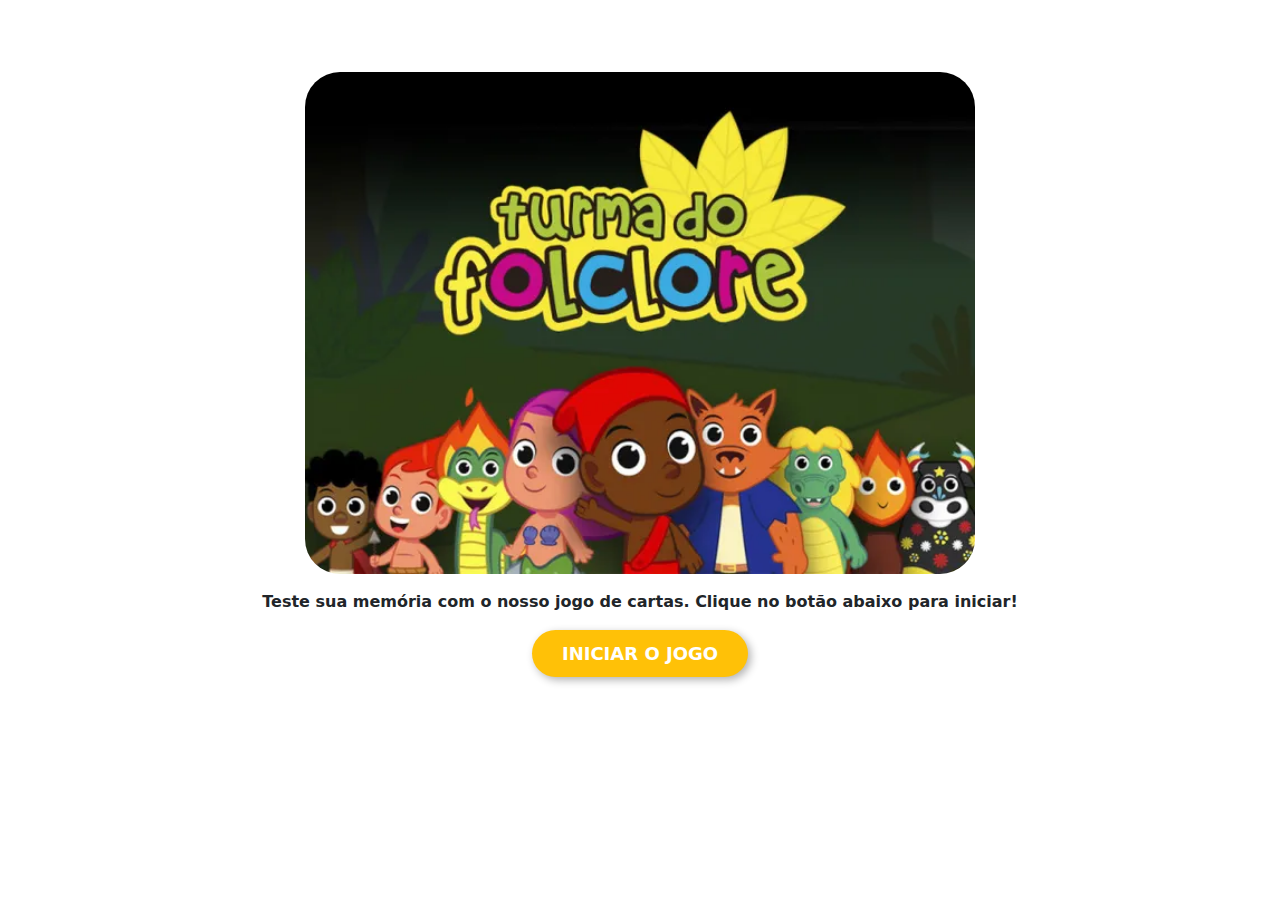
<file: index.html>
<!DOCTYPE html>
<html lang="pt-BR">

<head>
    <meta charset="UTF-8">
    <meta name="viewport" content="width=device-width, initial-scale=1">
    <title>Jogo da Memória</title>
    <link rel="shortcut icon" href="../imagens/icon.png" type="image/x-icon">

    <link href="https://cdn.jsdelivr.net/npm/bootstrap@5.3.3/dist/css/bootstrap.min.css" rel="stylesheet"
        integrity="sha384-QWTKZyjpPEjISv5WaRU9OFeRpok6YctnYmDr5pNlyT2bRjXh0JMhjY6hW+ALEwIH" crossorigin="anonymous">
    <link href="https://cdn.jsdelivr.net/npm/bootstrap-icons/font/bootstrap-icons.css" rel="stylesheet">

    <link rel="stylesheet" href="jogo-da-memoria.css">

</head>

<body>

        <!--Conteúdo Principal-->
<main role="main" class="container mt-5">
        <!-- Cronômetro escondido inicialmente -->
        <div id="game-timer" class="d-none">
            Tempo: <span class="timer">00</span>
        </div>

        <div id="game-board" class="my-4"></div>

        <div id="start-screen" class="text-center">
            <img src="gameimagens/image.png" alt="Imagem ilustrativa do jogo" id="banner-game" class="img-fluid mb-3">
            <p><b>Teste sua memória com o nosso jogo de cartas. Clique no botão abaixo para iniciar!</b></p>
            <button id="start-game-button" class="btn">Iniciar o Jogo</button>
        </div>

        <!-- Botões de controle durante o jogo -->
        <div id="game-controls" class="text-center my-3" style="display: none;">
            <button id="restart-button" class="btn">Embaralhar Novamente</button>
            <button id="home-button" class="btn">Voltar ao Início</button>
        </div>

        <div id="end-screen" class="text-center" style="display: none;">
            <h3>Parabéns! Você completou o jogo!</h3>
            <img src="gameimagens/comemoração.png" alt="Parabéns!" id="banner-game" class="img-fluid mb-3">

            <br>
            <button id="play-again-button" class="btn btn-primary">Jogar Novamente</button>
            <button id="home-button-end" class="btn">Voltar ao Início</button>
        </div>
</main>

    <script src="https://cdn.jsdelivr.net/npm/@popperjs/core@2.11.8/dist/umd/popper.min.js"
        integrity="sha384-I7E8VVD/ismYTF4hNIPjVp/Zjvgyol6VFvRkX/vR+Vc4jQkC+hVqc2pM8ODewa9r"
        crossorigin="anonymous"></script>
    <script src="https://cdn.jsdelivr.net/npm/bootstrap@5.3.3/dist/js/bootstrap.min.js"
        integrity="sha384-0pUGZvbkm6XF6gxjEnlmuGrJXVbNuzT9qBBavbLwCsOGabYfZo0T0to5eqruptLy"
        crossorigin="anonymous"></script>
    <script src="jogo-da-memoria.js"></script>

</body>
</html>
</file>
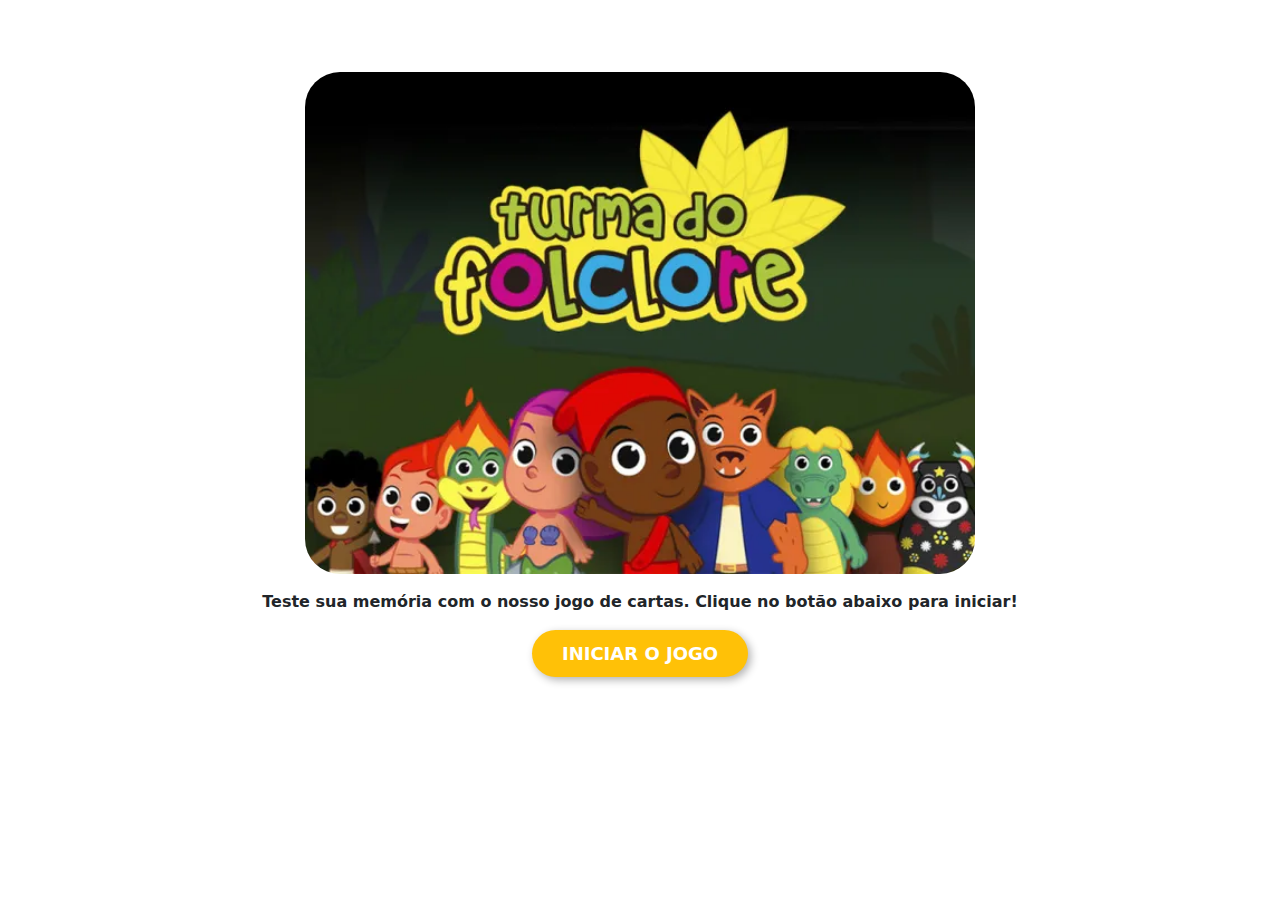
<file: jogo-da-memoria.html>
<!DOCTYPE html>
<html lang="pt-BR">

<head>
    <meta charset="UTF-8">
    <meta name="viewport" content="width=device-width, initial-scale=1">
    <title>Jogo da Memória</title>
    <link rel="shortcut icon" href="../imagens/icon.png" type="image/x-icon">

    <link href="https://cdn.jsdelivr.net/npm/bootstrap@5.3.3/dist/css/bootstrap.min.css" rel="stylesheet"
        integrity="sha384-QWTKZyjpPEjISv5WaRU9OFeRpok6YctnYmDr5pNlyT2bRjXh0JMhjY6hW+ALEwIH" crossorigin="anonymous">
    <link href="https://cdn.jsdelivr.net/npm/bootstrap-icons/font/bootstrap-icons.css" rel="stylesheet">

    <link rel="stylesheet" href="jogo-da-memoria.css">

</head>

<body>

        <!--Conteúdo Principal-->
<main role="main" class="container mt-5">
        <!-- Cronômetro escondido inicialmente -->
        <div id="game-timer" class="d-none">
            Tempo: <span class="timer">00</span>
        </div>

        <div id="game-board" class="my-4"></div>

        <div id="start-screen" class="text-center">
            <img src="gameimagens/image.png" alt="Imagem ilustrativa do jogo" id="banner-game" class="img-fluid mb-3">
            <p><b>Teste sua memória com o nosso jogo de cartas. Clique no botão abaixo para iniciar!</b></p>
            <button id="start-game-button" class="btn">Iniciar o Jogo</button>
        </div>

        <!-- Botões de controle durante o jogo -->
        <div id="game-controls" class="text-center my-3" style="display: none;">
            <button id="restart-button" class="btn">Embaralhar Novamente</button>
            <button id="home-button" class="btn">Voltar ao Início</button>
        </div>

        <div id="end-screen" class="text-center" style="display: none;">
            <h3>Parabéns! Você completou o jogo!</h3>
            <img src="gameimagens/comemoração.png" alt="Parabéns!" id="banner-game" class="img-fluid mb-3">

            <br>
            <button id="play-again-button" class="btn btn-primary">Jogar Novamente</button>
            <button id="home-button-end" class="btn">Voltar ao Início</button>
        </div>
</main>

    <script src="https://cdn.jsdelivr.net/npm/@popperjs/core@2.11.8/dist/umd/popper.min.js"
        integrity="sha384-I7E8VVD/ismYTF4hNIPjVp/Zjvgyol6VFvRkX/vR+Vc4jQkC+hVqc2pM8ODewa9r"
        crossorigin="anonymous"></script>
    <script src="https://cdn.jsdelivr.net/npm/bootstrap@5.3.3/dist/js/bootstrap.min.js"
        integrity="sha384-0pUGZvbkm6XF6gxjEnlmuGrJXVbNuzT9qBBavbLwCsOGabYfZo0T0to5eqruptLy"
        crossorigin="anonymous"></script>
    <script src="jogo-da-memoria.js"></script>

</body>
</html>
</file>
<file: jogo-da-memoria.css>
/* Estilos para o banner do jogo */
#banner-game {
    width: 60%;
    border-radius: 35px;
}

/* Estilos do game-intro */
#game-intro {
    margin-bottom: 30px;
}

/* Estilo do tabuleiro e dos cards */
#game-board {
    display: grid;
    grid-template-columns: repeat(4, 1fr); 
    gap: 10px;
    max-width: 450px;
    margin: 0 auto;
}

.game-card {
    width: 100px;
    height: 100px;
    background-color: #2196F3;
    display: flex;
    justify-content: center;
    align-items: center;
    color: white;
    font-size: 24px;
    cursor: pointer;
    transform: scale(1);
    transition: transform 0.3s;
    border-radius: 8px;
}

.game-card img.hidden {
    display: none;
}

.game-card img {
    width: 100%;
    height: auto;
}

.game-card.flipped {
    background-color: #ffffff;
}

.game-card.matched {
    background-color: #48a72b;  
    pointer-events: none;      
}

/* Mensagem Final */
#end-screen {
    margin-bottom: 50px;
}

/* Estilo para botões */
main .btn {
    padding: 10px 30px;
    font-size: 18px; 
    color: white;
    background-color: #FFC107; 
    border-radius: 25px;
    border: none;
    cursor: pointer;
    transition: background-color 0.3s ease;
    text-transform: uppercase;
    font-weight: bold;
    box-shadow: 3px 3px 8px rgba(0, 0, 0, 0.3);
}

/* Hover: efeito ao passar o mouse */
main .btn:hover {
    background-color: #dba503;
    box-shadow: 5px 5px 15px rgba(0, 0, 0, 0.5);
}

/* Estilos para o tempo do jogo */
#game-timer {
    display: none; /* Esconde o tempo inicialmente */
    font-size: 24px;
    color: white;
    background-color: #2196F3; /* Cor semelhante à dos cards */
    padding: 10px 20px;
    border-radius: 8px;
    text-align: center;
    display: inline-block;
    margin-top: 20px;
    font-weight: bold;
    box-shadow: 3px 3px 8px rgba(0, 0, 0, 0.3);
    transition: background-color 0.3s ease;
}

/* Mostrar o tempo apenas durante o jogo */
#game-timer.visible {
    display: inline-block; /* Torna o tempo visível quando a classe .visible for adicionada */
}

/* Estilo do botão "Reiniciar Jogo" */
#restart-button {
    background-color: #48a72b;
}

#restart-button:hover {
    background-color: #3a8c22;
}

/* Estilo do tempo final na tela de fim */
#end-screen .final-time {
    font-size: 30px;
    font-weight: bold;
    color: #FFC107; /* Amarelo para destacar */
    background-color: #2196F3; /* Cor de fundo semelhante */
    padding: 15px 30px;
    border-radius: 35px;
    box-shadow: 3px 3px 8px rgba(0, 0, 0, 0.3);
    margin-top: 20px;
}
/* Esconde o tempo na página inicial */
#game-timer {
    font-size: 24px;
    color: white;
    background-color: #2196F3;
    padding: 10px 20px;
    border-radius: 8px;
    font-weight: bold;
    box-shadow: 3px 3px 8px rgba(0, 0, 0, 0.3);
    margin: 0 auto 20px auto;  /* Centraliza e dá espaço inferior */
    text-align: center;
    display: none; /* controlado via JS */
    width: fit-content;
}

/* Mostrar o tempo apenas durante o jogo */
#game-timer.visible {
    display: block;
    background-color: #2196F3;
    padding: 10px 20px;
    border-radius: 8px;
    font-weight: bold;
    box-shadow: 3px 3px 8px rgba(0, 0, 0, 0.3);
}
</file>
